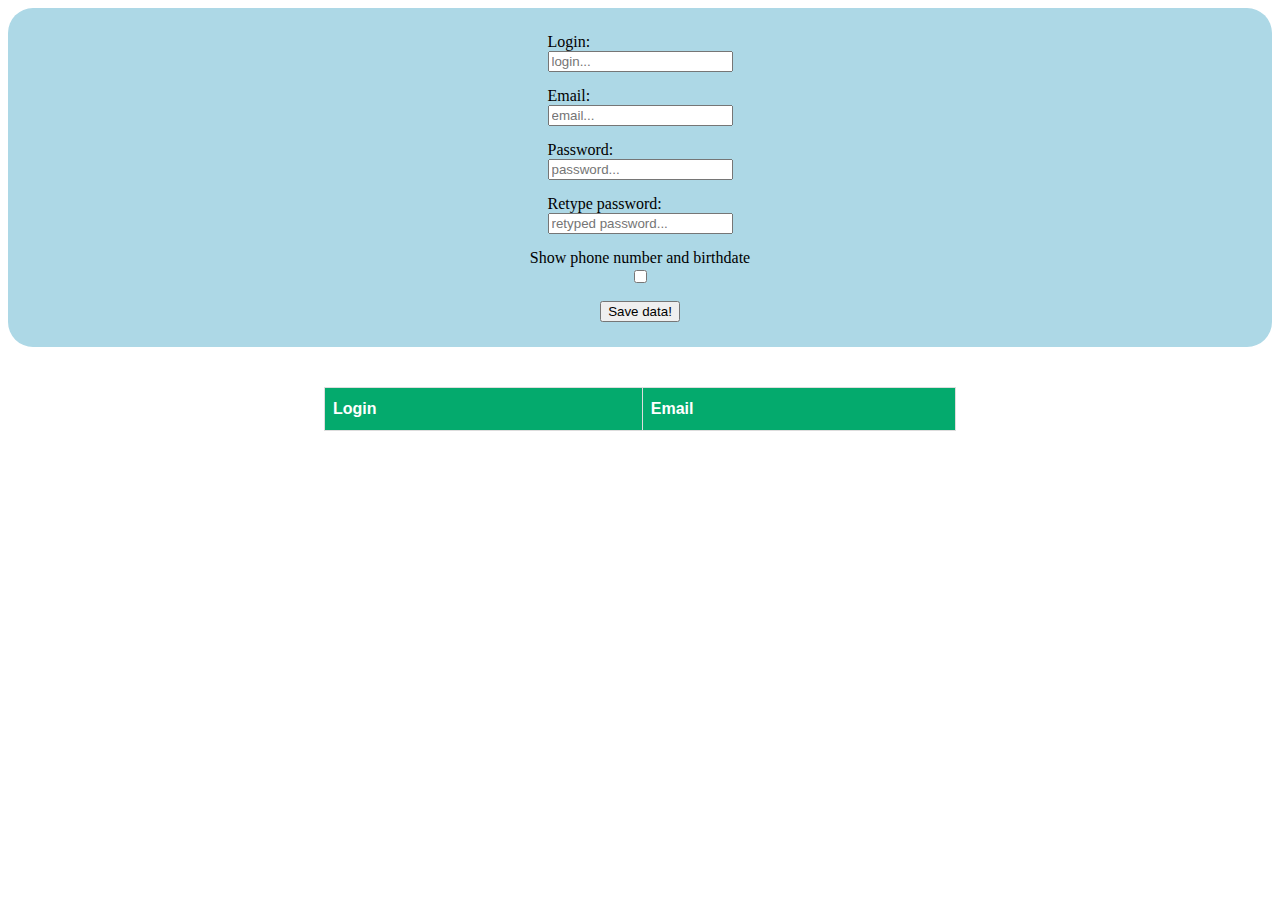
<file: zad3/index.html>
<!DOCTYPE html>
<html lang="en">
<head>
    <meta charset="UTF-8">
    <title>Title</title>
    <link rel="stylesheet" href="style.css">
</head>
<body>
    <form onsubmit="submitForm(event)" novalidate>
        <div>
            <label> Login: </label>
            <input type="text" placeholder="login..." id="login" name="login">
            <span class="error"> </span>
        </div>

        <div>
            <label> Email: </label>
            <input type="email" placeholder="email..." id="email" name="email">
            <span class="error"> </span>
        </div>

        <div>
            <label> Password: </label>
            <input type="password" placeholder="password..." id="password" name="password">
            <span class="error"> </span>
        </div>

        <div>
            <label> Retype password: </label>
            <input type="password" placeholder="retyped password..." name="password2" id="password2">
            <span class="error"> </span>
        </div>

        <div>
            <label> Show phone number and birthdate</label>
            <input type="checkbox" name="checkbox" id="checkbox"  >
        </div>

        <div id="element1">
            <label> Select your birthday</label>
            <input type="date" name="birthday">
            <span class="error"> </span>
        </div>

        <div id="element2" hidden>
            <label> Type your phone number</label>
            <input type="number" placeholder="number..." name="number">
            <span class="error"> </span>
        </div>

        <button type="submit"> Save data! </button>
    </form>

    <div class="table_container">
        <table id="table" class="table">
            <tr>
                <th>Login</th>
                <th>Email</th>
            </tr>
        </table>
    </div>

    <script src="script.js"></script>
</body>
</html>
</file>
<file: zad3/style.css>
form{
    display: flex;
    flex-direction: column;
    align-items: center;
    gap: 15px;
    background: lightblue;
    border-radius: 25px;
    padding: 25px;
}

form div {
    display: flex;
    flex-direction: column;
}
.error{
    color: red;
}
#element1, #element2{
    display: none;
}


.table {
  font-family: Arial, Helvetica, sans-serif;
  border-collapse: collapse;
  width: 50%;
}

.table td, .table th {
  border: 1px solid #ddd;
  padding: 8px;
}

.table tr:nth-child(even){background-color: #f2f2f2;}

.table tr:hover {background-color: #ddd;}

.table th {
  padding-top: 12px;
  padding-bottom: 12px;
  text-align: left;
  background-color: #04AA6D;
  color: white;
}

.table_container{
    display: flex;
    justify-content: center;
    margin-top: 40px;

}
</file>
